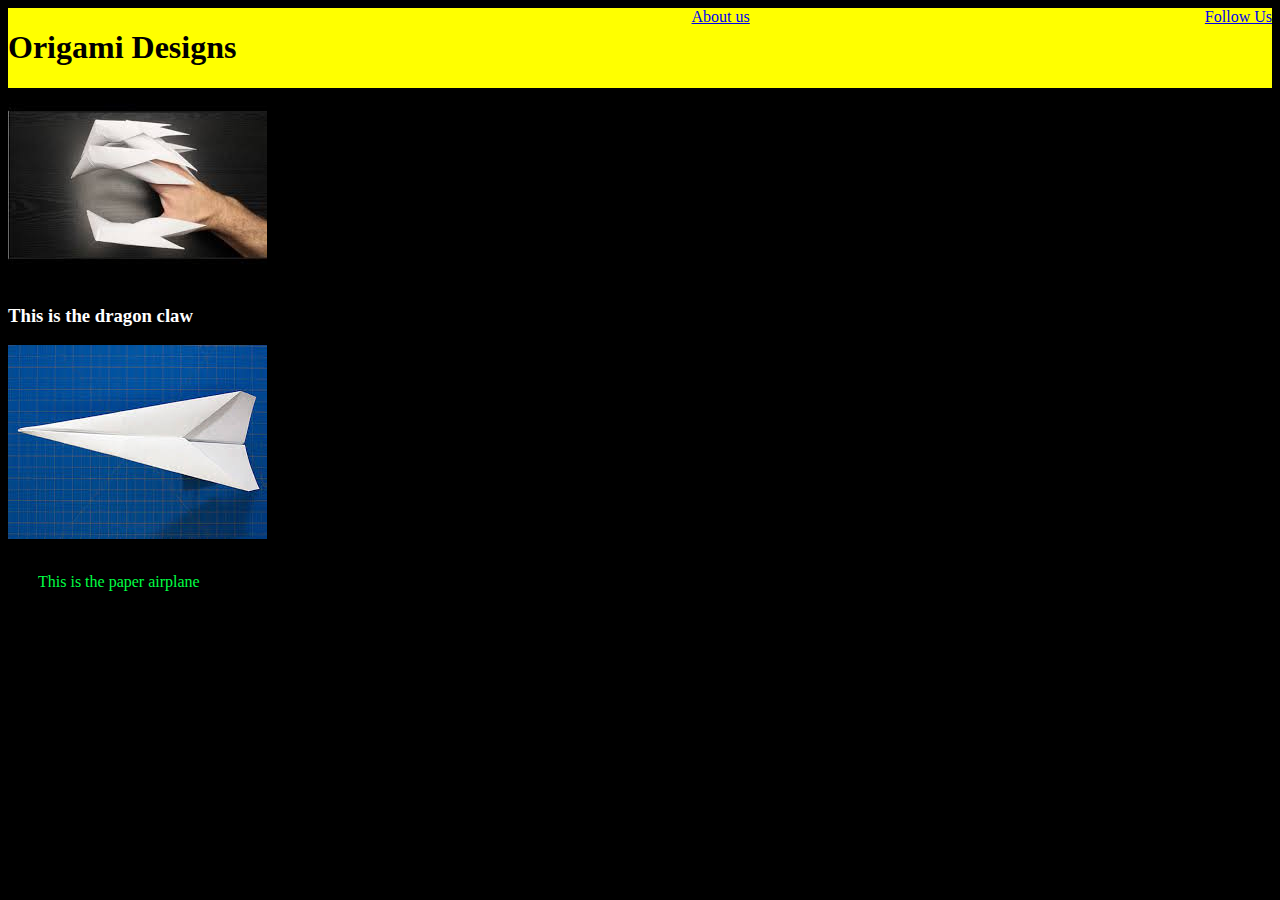
<file: index.html>
<!DOCTYPE html>
<html>
<head>
    <title>
       
        Origami Designs
    </title>
    <link rel="stylesheet" type="text/css" href="style.css"/>
</head>

<body>
    <div class="header">
<h1>
    Origami Designs
</h1>

<a href="aboutus.html">
    About us

</a>

<a href="https://www.youtube.com/watch?v=kgNXyIezwks">
    Follow Us 
</a>
</div>
<a href="https://www.youtube.com/watch?app=desktop&v=7wG-be04ZVI">
    <img src="download.jpg">

</a>

<h3>
   This is the dragon claw
</h3>
<a href="https://www.youtube.com/watch?v=veyZNyurlwU">
    <img src="airplane.jpg">

</a>

<div class="para"
<p>
    This is the paper airplane
</p>

</div>








</body>











</html>
</file>
<file: style.css>
h1{
    color:black;
    background-color:yellow;
}
.header{
    background-color: yellow;
    display:flex ;
    justify-content: space-between;
    
}
body{
    background-color: #000000;

    background-size: cover;
}
h3{
    color: #ffffff;
    font-family: "Comic Sans";
}
.para{
    color:#00ff44;
    padding: 30px;
    font-family: "Comic Sans";
}
</file>
